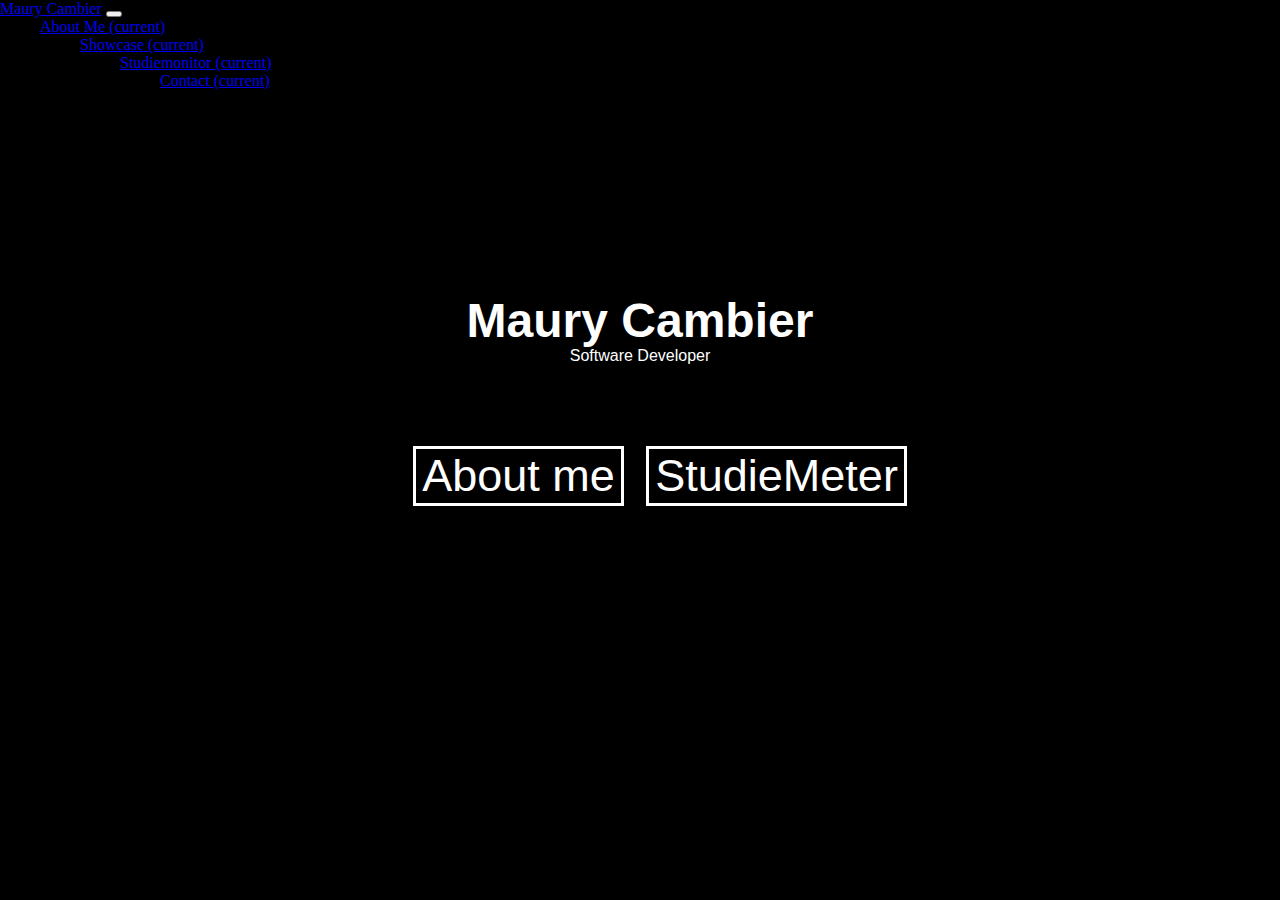
<file: index.html>
<!doctype html>
<html lang="en">

<head>
    <title>Home</title>
    <!-- Required meta tags -->
    <meta charset="utf-8" />
    <meta name="viewport" content="width=device-width, initial-scale=1, shrink-to-fit=no" />
<link rel="stylesheet" href="css/index.css">
<link rel="stylesheet" href="css/nav.css">
<link rel="stylesheet" href="css/button.css">

    <!-- Bootstrap CSS v5.2.1 -->
    <link href="https://cdn.jsdelivr.net/npm/bootstrap@5.3.2/dist/css/bootstrap.min.css" rel="stylesheet"
        integrity="sha384-T3c6CoIi6uLrA9TneNEoa7RxnatzjcDSCmG1MXxSR1GAsXEV/Dwwykc2MPK8M2HN" crossorigin="anonymous" />
</head>

<body class="animation-background">
    <header id="navbar">
        <nav id="navbar"
            class="navbar navbar-expand-sm navbar-light bg-light"
            
        >
            <div class="container">
                <a class="navbar-brand"  href="index.html">Maury Cambier</a>
                <button
                
                    class="navbar-toggler d-lg-none"
                    type="button"
                    data-bs-toggle="collapse"
                    data-bs-target="#collapsibleNavId"
                    aria-controls="collapsibleNavId"
                    aria-expanded="false"
                    aria-label="Toggle navigation"
                >
                    <span class="navbar-toggler-icon"></span>
                </button>
                <div class="collapse navbar-collapse" id="collapsibleNavId">
                    <ul class="navbar-nav me-auto mt-2 mt-lg-0">
                        <li class="nav-item">
                            <a class="nav-link active" href="aboutme.html" aria-current="page"
                                >About Me
                                <span class="visually-hidden">(current)</span></a
                            >
                        </li>
                        <ul class="navbar-nav me-auto mt-2 mt-lg-0">
                        <li class="nav-item">
                            <a class="nav-link active" href="showcase.html" aria-current="page"
                                >Showcase
                                <span class="visually-hidden">(current)</span></a
                            >
                        </li>
                        <ul class="navbar-nav me-auto mt-2 mt-lg-0">
                        <li class="nav-item">
                            <a class="nav-link active" href="studieMeter.html" aria-current="page"
                                >Studiemonitor
                                <span class="visually-hidden">(current)</span></a
                            >
                        </li>
                        <ul class="navbar-nav me-auto mt-2 mt-lg-0">
                        <li class="nav-item">
                            <a class="nav-link active" href="contact.php" aria-current="page"
                                >Contact
                                <span class="visually-hidden">(current)</span></a
                            >
                        </li>
                        
                        
                            </div>
                        </li>
                    </ul>

                        </div>
                    </ul>
                </div>
            </div>
        </nav>
        
    </header>
    <main >


<div class="page page1 acti">
        <div id="dynamic-heading" class="front">
            <h1 class="maury">Maury Cambier</h1><br><br>
            <p class="softwaredev">Software Developer</p>
        </div>

        <ul class="shadow-button-set">
            <li><button>About me</button></li>
           <li><button>StudieMeter</button></li> 
</ul>
</div>

    </main>
    <footer>
        
    </footer>

    <script src="js/rainbow.js"></script>
    <!-- Bootstrap JavaScript Libraries -->
    <script src="https://cdn.jsdelivr.net/npm/@popperjs/core@2.11.8/dist/umd/popper.min.js"
        integrity="sha384-I7E8VVD/ismYTF4hNIPjVp/Zjvgyol6VFvRkX/vR+Vc4jQkC+hVqc2pM8ODewa9r"
        crossorigin="anonymous"></script>

    <script src="https://cdn.jsdelivr.net/npm/bootstrap@5.3.2/dist/js/bootstrap.min.js"
        integrity="sha384-BBtl+eGJRgqQAUMxJ7pMwbEyER4l1g+O15P+16Ep7Q9Q+zqX6gSbd85u4mG4QzX+"
        crossorigin="anonymous"></script>
</body>

</html>
</file>
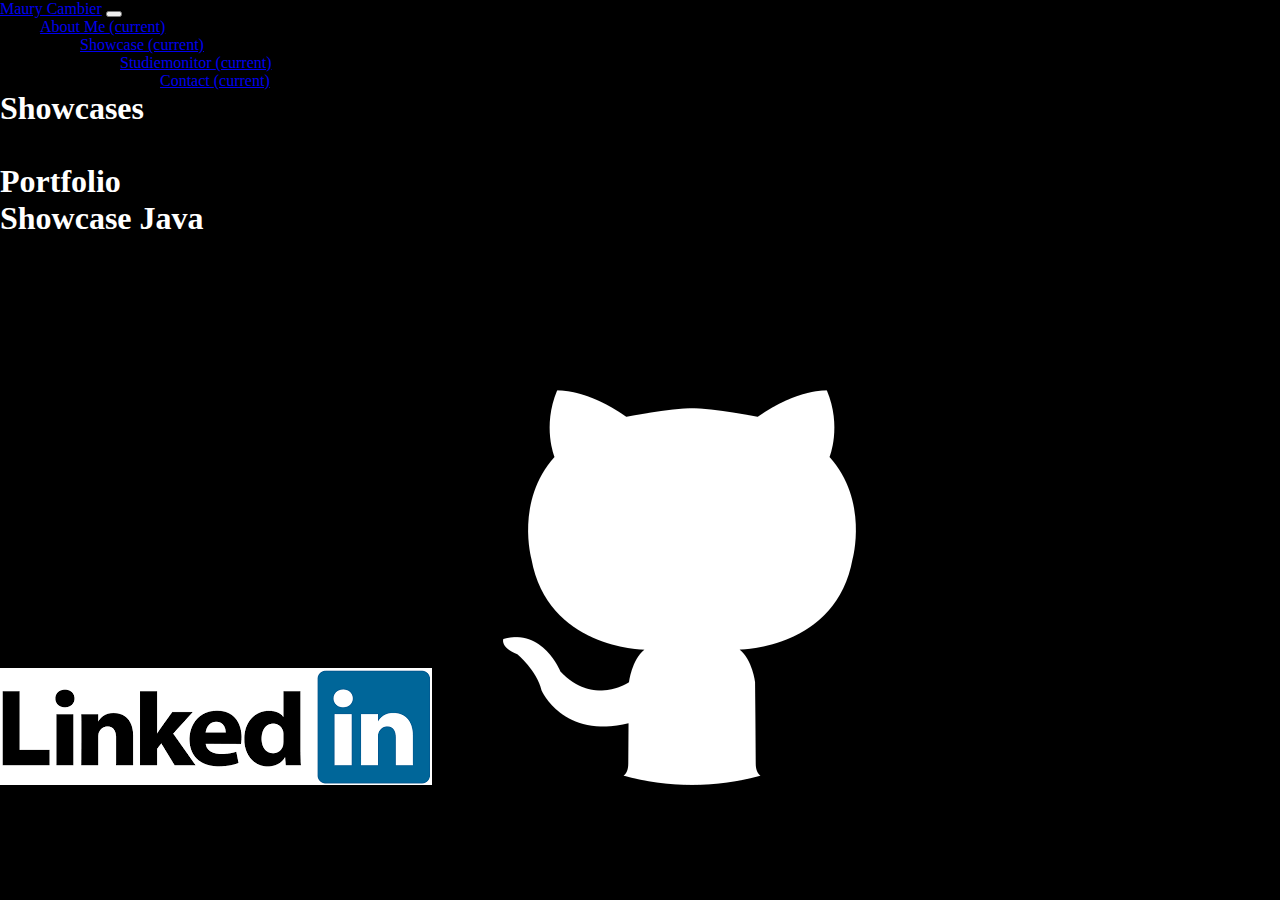
<file: showcase.html>
<!doctype html>
<html lang="en">

<head>
    <title>Home</title>
    <!-- Required meta tags -->
    <meta charset="utf-8" />
    <meta name="viewport" content="width=device-width, initial-scale=1, shrink-to-fit=no" />
    <link rel="stylesheet" href="css/index.css">
    <link rel="stylesheet" href="css/nav.css">
    <link rel="stylesheet" href="css/button.css">
    <!-- Bootstrap CSS v5.2.1 -->
    <link href="https://cdn.jsdelivr.net/npm/bootstrap@5.3.2/dist/css/bootstrap.min.css" rel="stylesheet"
        integrity="sha384-T3c6CoIi6uLrA9TneNEoa7RxnatzjcDSCmG1MXxSR1GAsXEV/Dwwykc2MPK8M2HN" crossorigin="anonymous" />
</head>

<body class="animation-background">
    <header id="navbar">
        <nav id="navbar" class="navbar navbar-expand-sm navbar-light bg-light">
            <div class="container">
                <a class="navbar-brand" href="index.html">Maury Cambier</a>
                <button class="navbar-toggler d-lg-none" type="button" data-bs-toggle="collapse"
                    data-bs-target="#collapsibleNavId" aria-controls="collapsibleNavId" aria-expanded="false"
                    aria-label="Toggle navigation">
                    <span class="navbar-toggler-icon"></span>
                </button>
                <div class="collapse navbar-collapse" id="collapsibleNavId">
                    <ul class="navbar-nav me-auto mt-2 mt-lg-0">
                        <li class="nav-item">
                            <a class="nav-link active" href="aboutme.html" aria-current="page">About Me
                                <span class="visually-hidden">(current)</span></a>
                        </li>
                        <ul class="navbar-nav me-auto mt-2 mt-lg-0">
                            <li class="nav-item">
                                <a class="nav-link active" href="showcase.html" aria-current="page">Showcase
                                    <span class="visually-hidden">(current)</span></a>
                            </li>
                            <ul class="navbar-nav me-auto mt-2 mt-lg-0">
                                <li class="nav-item">
                                    <a class="nav-link active" href="studieMeter.html" aria-current="page">Studiemonitor
                                        <span class="visually-hidden">(current)</span></a>
                                </li>
                                <ul class="navbar-nav me-auto mt-2 mt-lg-0">
                                    <li class="nav-item">
                                        <a class="nav-link active" href="contact.php" aria-current="page">Contact
                                            <span class="visually-hidden">(current)</span></a>
                                    </li>


                </div>
                </li>
                </ul>

            </div>
            </ul>
            </div>
            </div>
        </nav>

    </header>
    <main>
        <div class="aboutme">
            <h1>Showcases</h1>
            <br>
            <br>
            <div class="container">
                <div
                    class="row justify-content-center align-items-center g-2"
                >
                    <div class="col">
                        <h1>Portfolio</h1>
                    </div>
                    <div class="col">
                        <h1>Showcase Java</h1>
                    </div>
                    
                </div>
                <div
                    class="row justify-content-center align-items-center g-2"
                >
                    <div class="col">Column</div>
                    <div class="col">Column</div>
                    
                </div>
                
            </div>

        </div>
    </main>
    <footer>
         <div class="socials">
            <a href=""><img src="img/linkedin_logo.png"></a>
            <a href="https://github.com/Paury"><img src="img/github_logo_icon_229278.png"></a>
        </div>
    </footer>

    <script src="js/rainbow.js"></script>
    <!-- Bootstrap JavaScript Libraries -->
    <script src="https://cdn.jsdelivr.net/npm/@popperjs/core@2.11.8/dist/umd/popper.min.js"
        integrity="sha384-I7E8VVD/ismYTF4hNIPjVp/Zjvgyol6VFvRkX/vR+Vc4jQkC+hVqc2pM8ODewa9r"
        crossorigin="anonymous"></script>

    <script src="https://cdn.jsdelivr.net/npm/bootstrap@5.3.2/dist/js/bootstrap.min.js"
        integrity="sha384-BBtl+eGJRgqQAUMxJ7pMwbEyER4l1g+O15P+16Ep7Q9Q+zqX6gSbd85u4mG4QzX+"
        crossorigin="anonymous"></script>
</body>

</html>
</file>
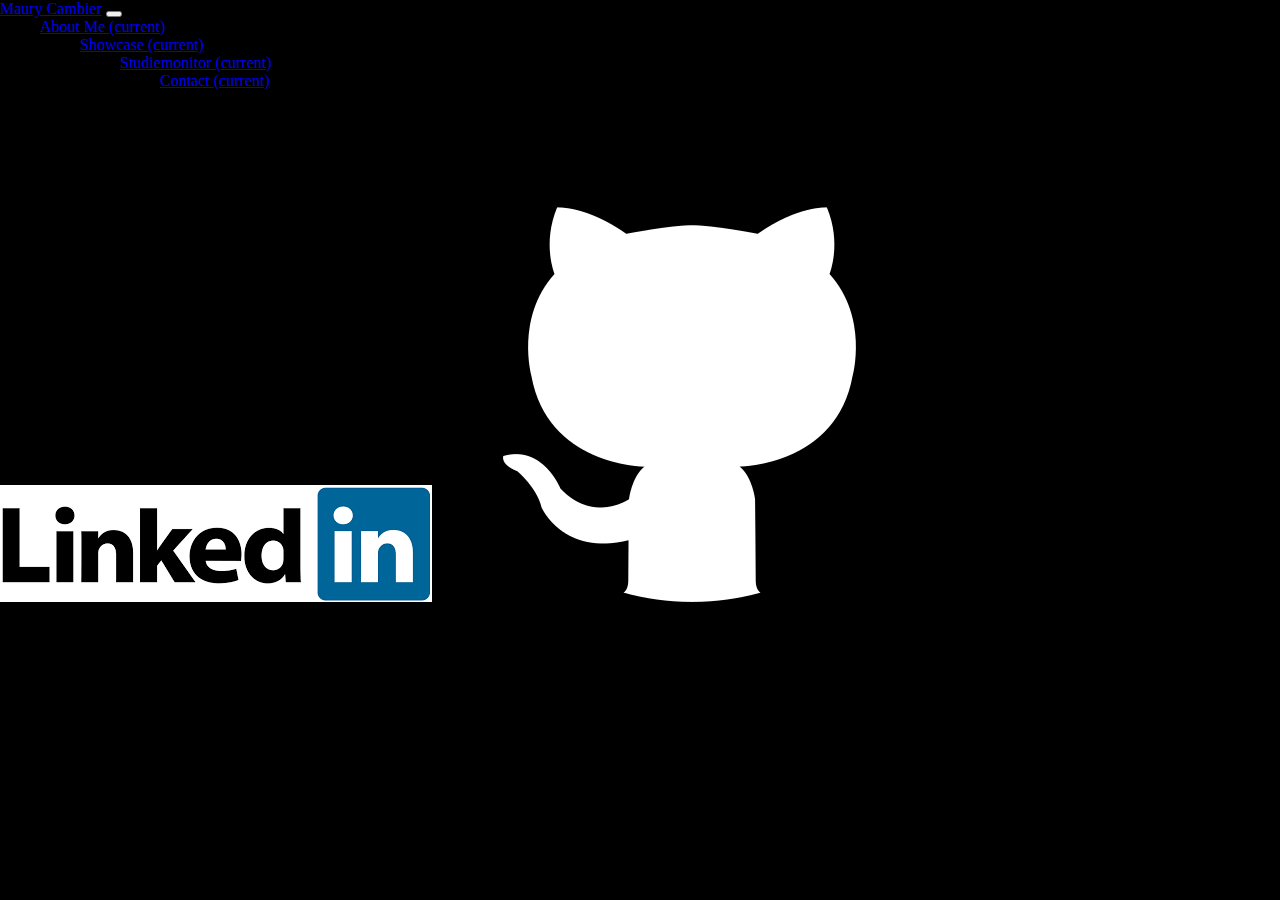
<file: studieMeter.html>
<!doctype html>
<html lang="en">

<head>
    <title>Home</title>
    <!-- Required meta tags -->
    <meta charset="utf-8" />
    <meta name="viewport" content="width=device-width, initial-scale=1, shrink-to-fit=no" />
<link rel="stylesheet" href="css/index.css">
<link rel="stylesheet" href="css/nav.css">
<link rel="stylesheet" href="css/button.css">
    <!-- Bootstrap CSS v5.2.1 -->
    <link href="https://cdn.jsdelivr.net/npm/bootstrap@5.3.2/dist/css/bootstrap.min.css" rel="stylesheet"
        integrity="sha384-T3c6CoIi6uLrA9TneNEoa7RxnatzjcDSCmG1MXxSR1GAsXEV/Dwwykc2MPK8M2HN" crossorigin="anonymous" />
</head>

<body class="animation-background">
    <header id="navbar">
        <nav id="navbar"
            class="navbar navbar-expand-sm navbar-light bg-light"
            
        >
            <div class="container">
                <a class="navbar-brand"  href="index.html">Maury Cambier</a>
                <button
                
                    class="navbar-toggler d-lg-none"
                    type="button"
                    data-bs-toggle="collapse"
                    data-bs-target="#collapsibleNavId"
                    aria-controls="collapsibleNavId"
                    aria-expanded="false"
                    aria-label="Toggle navigation"
                >
                    <span class="navbar-toggler-icon"></span>
                </button>
                <div class="collapse navbar-collapse" id="collapsibleNavId">
                    <ul class="navbar-nav me-auto mt-2 mt-lg-0">
                        <li class="nav-item">
                            <a class="nav-link active" href="aboutme.html" aria-current="page"
                                >About Me
                                <span class="visually-hidden">(current)</span></a
                            >
                        </li>
                        <ul class="navbar-nav me-auto mt-2 mt-lg-0">
                        <li class="nav-item">
                            <a class="nav-link active" href="showcase.html" aria-current="page"
                                >Showcase
                                <span class="visually-hidden">(current)</span></a
                            >
                        </li>
                        <ul class="navbar-nav me-auto mt-2 mt-lg-0">
                        <li class="nav-item">
                            <a class="nav-link active" href="studieMeter.html" aria-current="page"
                                >Studiemonitor
                                <span class="visually-hidden">(current)</span></a
                            >
                        </li>
                        <ul class="navbar-nav me-auto mt-2 mt-lg-0">
                        <li class="nav-item">
                            <a class="nav-link active" href="contact.php" aria-current="page"
                                >Contact
                                <span class="visually-hidden">(current)</span></a
                            >
                        </li>
                        
                        
                            </div>
                        </li>
                    </ul>

                        </div>
                    </ul>
                </div>
            </div>
        </nav>
        
    </header>
    <main >

    </main>
    <footer>
         <div class="socials">
            <a href=""><img src="img/linkedin_logo.png"></a>
            <a href="https://github.com/Paury"><img src="img/github_logo_icon_229278.png"></a>
        </div>
    </footer>

    <script src="js/rainbow.js"></script>
    <!-- Bootstrap JavaScript Libraries -->
    <script src="https://cdn.jsdelivr.net/npm/@popperjs/core@2.11.8/dist/umd/popper.min.js"
        integrity="sha384-I7E8VVD/ismYTF4hNIPjVp/Zjvgyol6VFvRkX/vR+Vc4jQkC+hVqc2pM8ODewa9r"
        crossorigin="anonymous"></script>

    <script src="https://cdn.jsdelivr.net/npm/bootstrap@5.3.2/dist/js/bootstrap.min.js"
        integrity="sha384-BBtl+eGJRgqQAUMxJ7pMwbEyER4l1g+O15P+16Ep7Q9Q+zqX6gSbd85u4mG4QzX+"
        crossorigin="anonymous"></script>
</body>

</html>
</file>
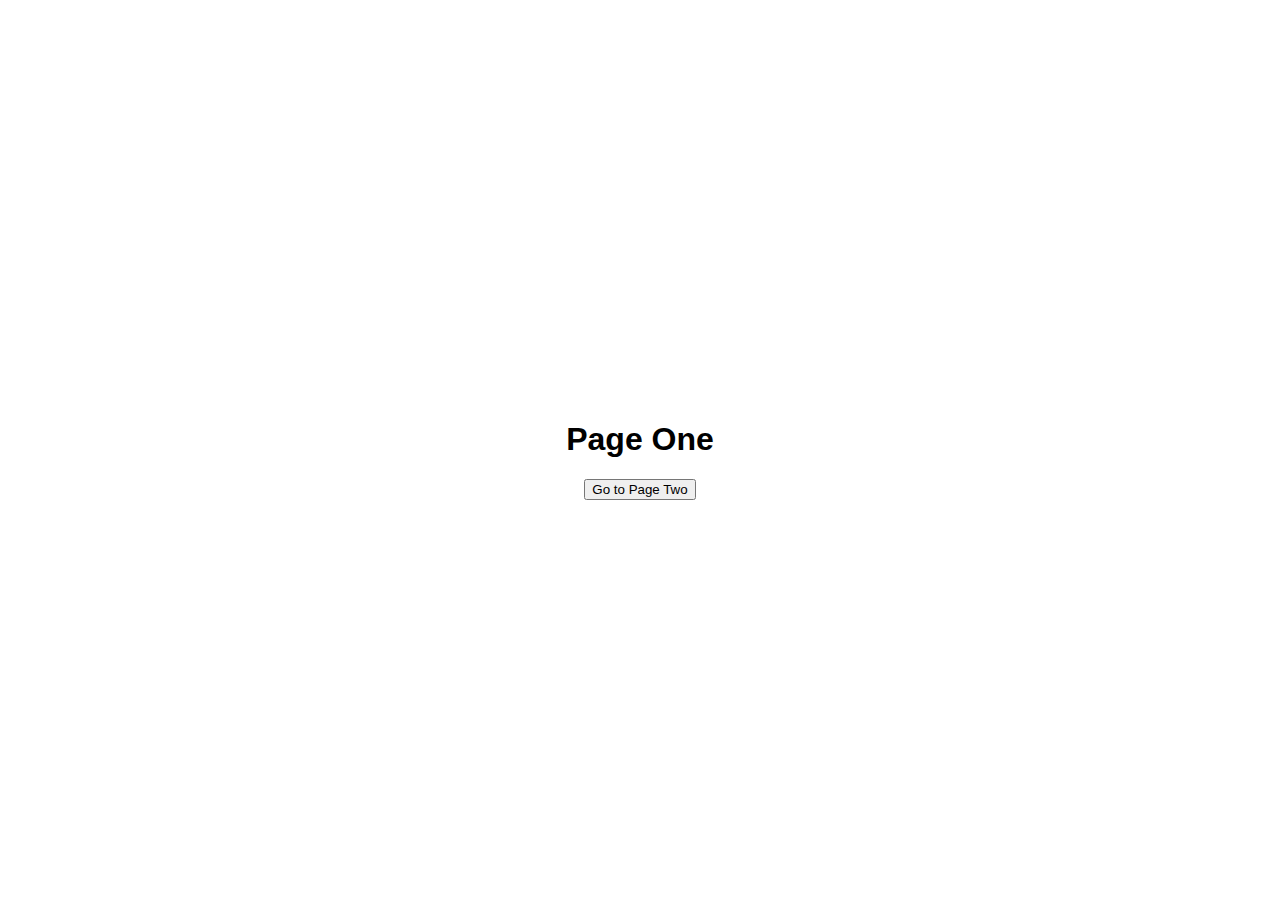
<file: succesmessagetest.html>
<!DOCTYPE html>
<html lang="en">
<head>
  <meta charset="UTF-8">
  <title>Video Transition</title>

  <!-- CSS -->
  <link rel="stylesheet" href="css/chat.css">
</head>
<body>

<div class="page page1 active">
  <h1>Page One</h1>
  <button onclick="startTransition()">Go to Page Two</button>
</div>

<div class="page page2">
  <h1>Page Two</h1>
</div>

<!-- 🎬 Video -->
<video class="slide-video" src="vid/ik_portfolio.mp4" muted></video>

<!-- 🟥 Red wipe -->
<div class="wipe"></div>

<!-- JS -->
<script src="js/car.js"></script>

</body>
</html>
</file>
<file: css/index.css>
/* @keyframes backgroun {
    from {background-color: white;}
    to {background-color: black;}
}

@keyframes words {
    from {color: black;}
    to {color: white;}
} */
h1, p {
    color: white;
}

.front{
    max-width: auto;
   
    display: block;
}

.animation-background{
    background-color: black;
    animation-name: backgroun;
    animation-duration: 5s;
}
.animation-words{
    animation-name: words;
    animation-duration: 5s;
    color: white;
}
.color{
    display: flex;
    justify-content: left;
    justify-items: left;
    text-align: left;
    list-style-type: none;
}


.maury{
    animation-name: words;
    animation-duration: 5s;
    color: white;
     height: 3rem;
    display: flex;
    justify-content: center;
    align-items: center;
    padding-top: 18%;
    margin: auto;
    font-size: 3rem;
    transition: all 0.1s ease; /* smooth font change */

}
.softwaredev{
    animation-name: words;
    animation-duration: 5s;
    color: white;
    height: 3.5rem;
    display: flex;
    justify-content: center;
    align-items: center;
   padding-bottom: 7%;
    margin: auto;
    transition: all 0.1s ease; /* smooth font change */
}
#button{
    justify-content: center;
    margin: auto;
    display: flex;
    /*position:static;*/
    border: red solid 5px;
    color: red;
    background-color: black;
}
</file>
<file: css/nav.css>
#navbar{
    position: sticky;
    top: 0;
    overflow: hidden;
}
</file>
<file: css/button.css>
#button-contact{
    background-color: black;
    font-size: 10px;
    height: 10px;
}
#button-contact  :hover{
    
}
.shadow-button-set {
  margin: 0;
  display: flex;
  flex-direction: row;
  align-items: flex-start;
  text-align: center;
  justify-content: center;
  gap: 2.5vmin;
}

.shadow-button-set > li {
  list-style-type: none;
  background: white;
}

.shadow-button-set > li:is(:hover, :focus-within) > button:not(:active) {
  --distance: -10px;
}

.shadow-button-set button {
  appearance: none;
  outline: none;
  font-size: 5vmin;
  border: 3px solid white;
  background: black;
  color: white;

  --distance: 0;
  transform: translateX(var(--distance)) translateY(var(--distance));
  transition: transform .2s ease;
}

* {
  box-sizing: border-box;
  margin: 0;
}
</file>
<file: css/chat.css>
body {
  margin: 0;
  overflow: hidden;
  font-family: sans-serif;
}

.page {
  position: absolute;
  width: 100%;
  height: 100vh;
  display: flex;
  justify-content: center;
  align-items: center;
  flex-direction: column;
  transition: opacity 0.4s ease;
}

.page2 {
  background: #111;
  color: white;
  opacity: 0;
  pointer-events: none;
}



.page.active {
  opacity: 1;
  pointer-events: all;
}

/* 🎬 Video */
.slide-video {
  position: fixed;
  bottom: 0;
  left: -100vw;
  width: 100vw;
  height: 100vh;
  object-fit: cover;
  z-index: 200;
}

/* 🟥 Red wipe */
.wipe {
  position: fixed;
  top: 0;
  left: 0;
  width: 0%;
  height: 100%;
  background: white;
  z-index: 1500;
  transition: width 0.8s ease-in;
}
</file>
